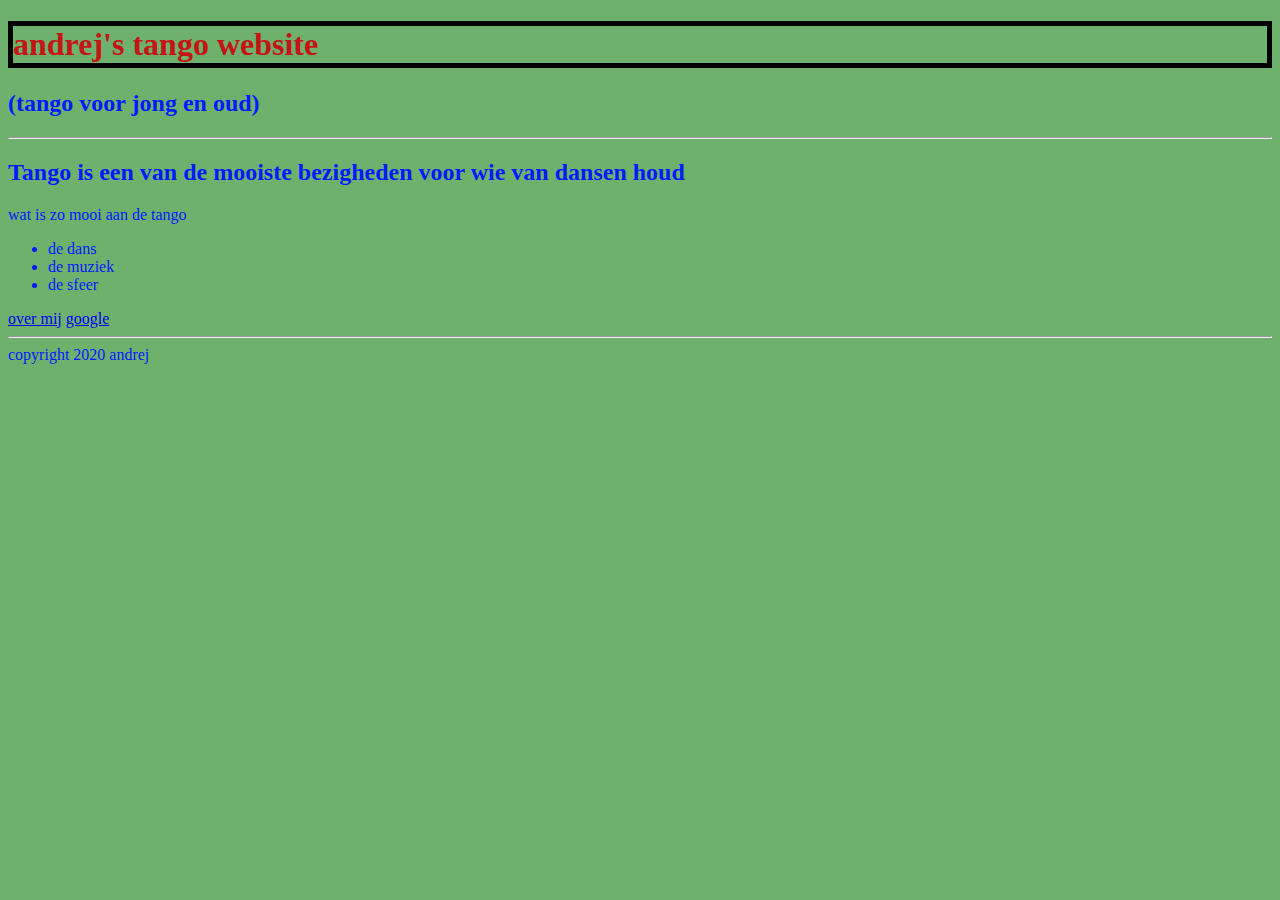
<file: opdracht6.1/index.html>
<!DOCTYPE html>
<html>

<head>
       <link rel="stylesheet" type="text/css" href="styles.css">
       <header>
              <!-- hier zet je de code in de head tags -->
              <title>mijn eerste website</title>
       </header>
</head>
<body id="green-background">
       <h1 class="black-border" id="para1">andrej's tango website</h1>
       <h2>(tango voor jong en oud)</h2>
       <hr>
       <main>
              <header>
                     <h2>Tango is een van de mooiste bezigheden voor wie van dansen houd</h2>
                     <p>wat is zo mooi aan de tango</p>
                     <ul>
                            <li>de dans</li>
                            <li>de muziek</li>
                            <li>de sfeer</li>
                     </ul> <!-- hier zet je de code in de body tags-->
              </header>
       </main>
       <header>
              <nav>
                     <a href="about.html">over mij</a> <a href="http://www.google.nl" target="_blank">google</a>
              </nav>
       </header>
</body>
<hr>
<footer> copyright 2020 andrej</footer>
</html>
</file>
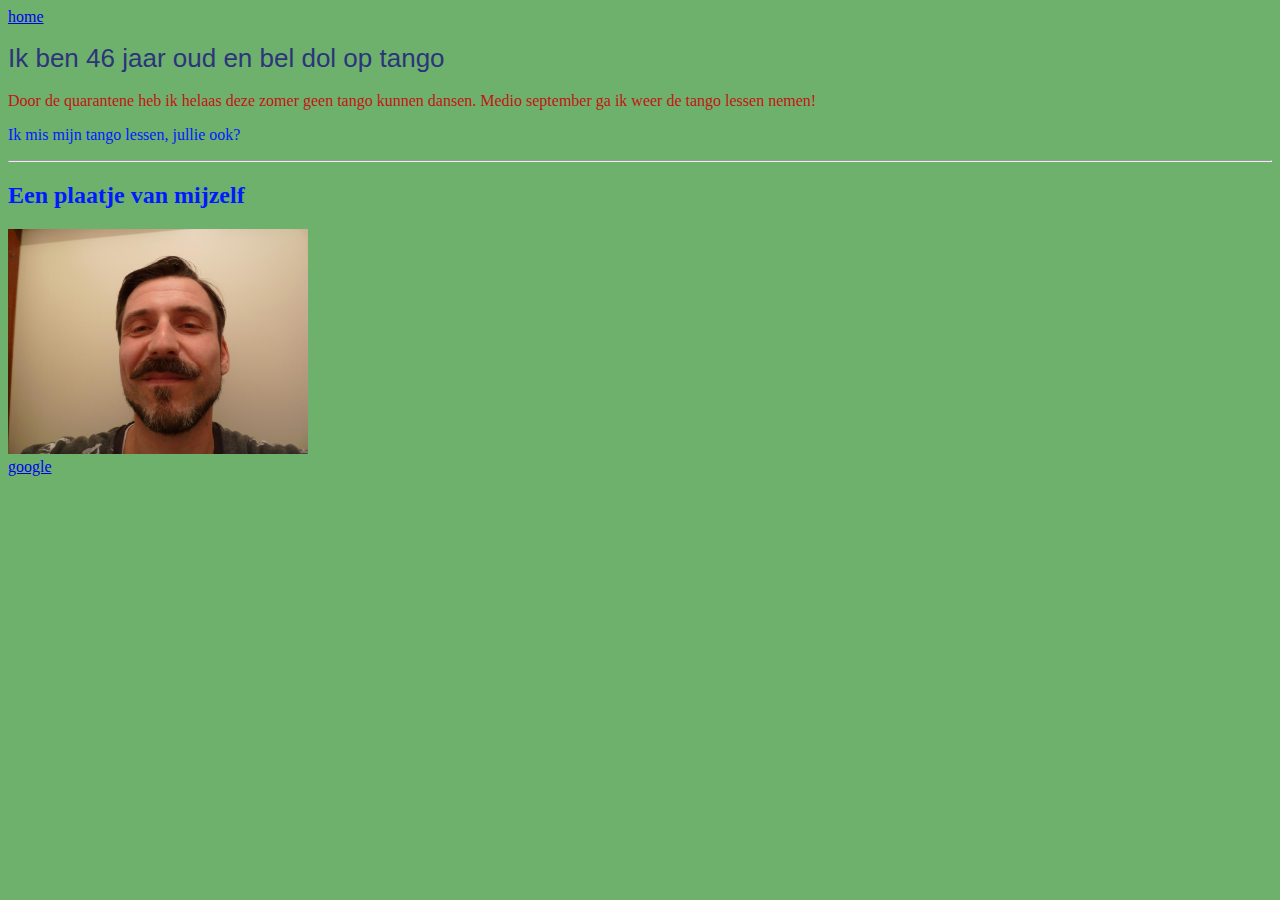
<file: opdracht6.1/about.html>
<!DOCTYPE html>
<html>

<head>
    <link rel="stylesheet" type="text/css" href="styles.css">
    <header>
        <!-- hier zet je de code in de head tags -->
        <title>mijn eerste website/pagina over mij</title>
    </header>
    <header>
        <nav><a href="index.html">home</a></nav>
    </header>
</head>
<body id="green-background">
    <main>
        <h1 class="text">Ik ben 46 jaar oud en bel dol op tango</h1>
        <p id="para1">Door de quarantene heb ik helaas deze zomer
            geen tango kunnen dansen.
            Medio september ga ik weer de tango lessen nemen!</p>
        <p>Ik mis mijn tango lessen, jullie ook?</p>
        <hr>
        <h2> Een plaatje van mijzelf</h2>
        <img width="300" src="P1020901.JPG" alt="mijn foto" />
    </main>
    <a href="http://www.google.nl" target="_blank">google</a>
    <!-- hier zet je de code in de body tags-->
</body>

</html>
</file>
<file: opdracht6.1/styles.css>
body {
    color: rgb(0, 26, 255);
}

.black-border {
    border: 5px solid black;
}

#green-background {
    background-color: rgb(109, 177, 109);
}

#para1 {
    color: rgb(196, 20, 20)
}

.text {
    color: rgb(44, 52, 122); font: normal 26px Arial;
}
</file>
